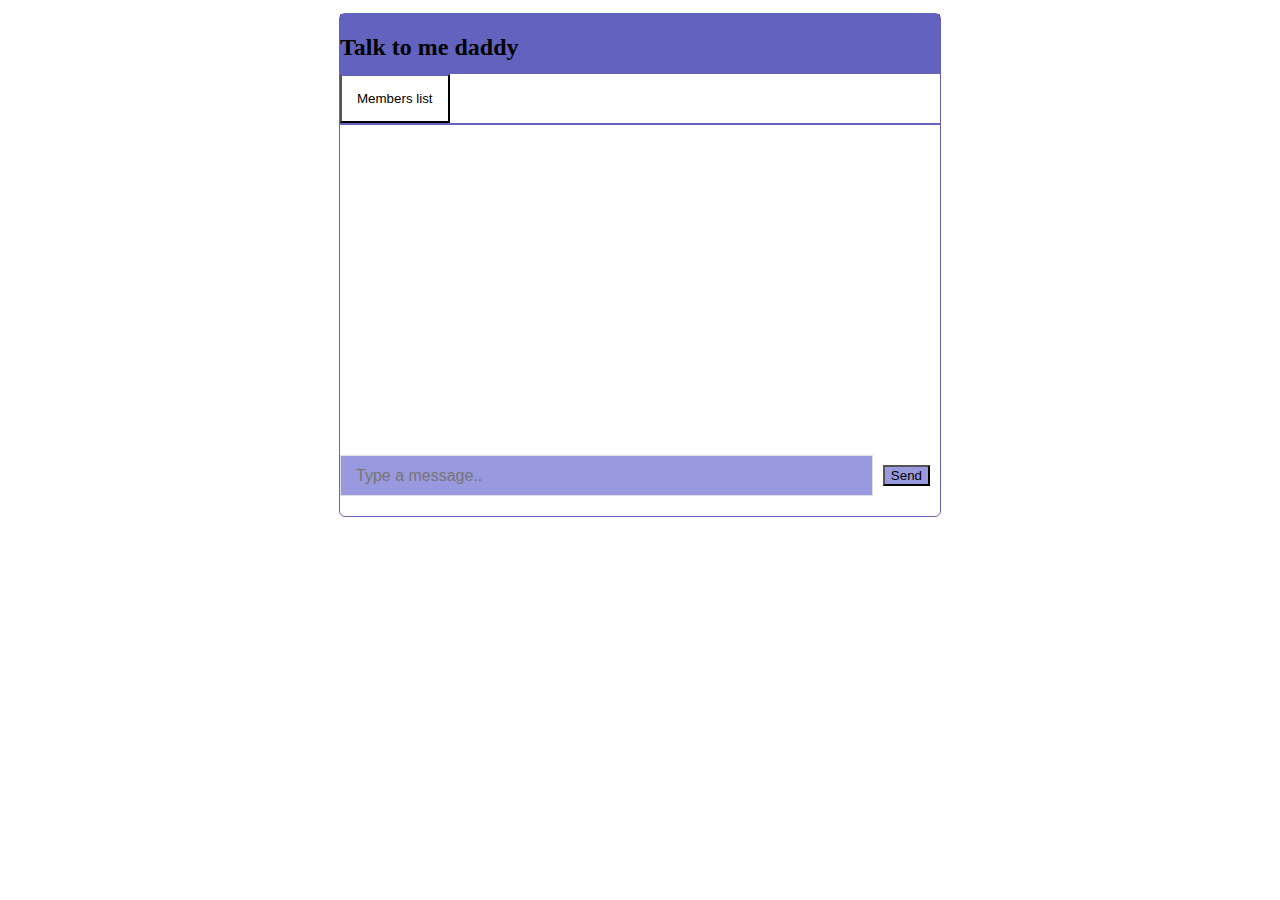
<file: index.html>
<!DOCTYPE html>
<html lang="en">
<head>
    <meta charset="utf-8">
    <meta name="viewport" content="width=device-width">
    <link rel="stylesheet" href="https://fonts.googleapis.com/icon?family=Material+Icons">
    <link rel="stylesheet" href="https://code.getmdl.io/1.3.0/material.indigo-pink.min.css">
    <link rel="stylesheet" href="appstyle.css">
    <title>MiChatter</title>
</head>
    <body>
    <div class="window  mdl-card mdl-shadow--2dp">
        <div class="client-info">
            <div class="mdl-card__title">
                <h2 class="mdl-card__title-text">Talk to me daddy</h2>
            </div>
        </div>
        <button id="show-dialog" type="button" class="mdl-button members-count">Members list</button>
        <div class="messages"></div>

        <form class="message-form" onsubmit="return false;">
            <input class="message-form__input" placeholder="Type a message.." type="text"/>
            <input class="message-form__button mdl-button mdl-js-button mdl-button--raised" value="Send" type="submit"/>
        </form>
        <p class="username" id="username"></p>
    </div>


    <dialog class="mdl-dialog">
        <div class="mdl-dialog__content">
            <div class="members-list"></div>
        </div>
        <div class="mdl-dialog__actions">
            <button type="button" class="mdl-button close">Close</button>
        </div>
    </dialog>

    <script defer src="https://code.getmdl.io/1.3.0/material.min.js"></script>
    <script type='text/javascript' src='https://cdn.scaledrone.com/scaledrone.min.js'></script>
    <script src="app.js"></script>
    </body>
</html>
</file>
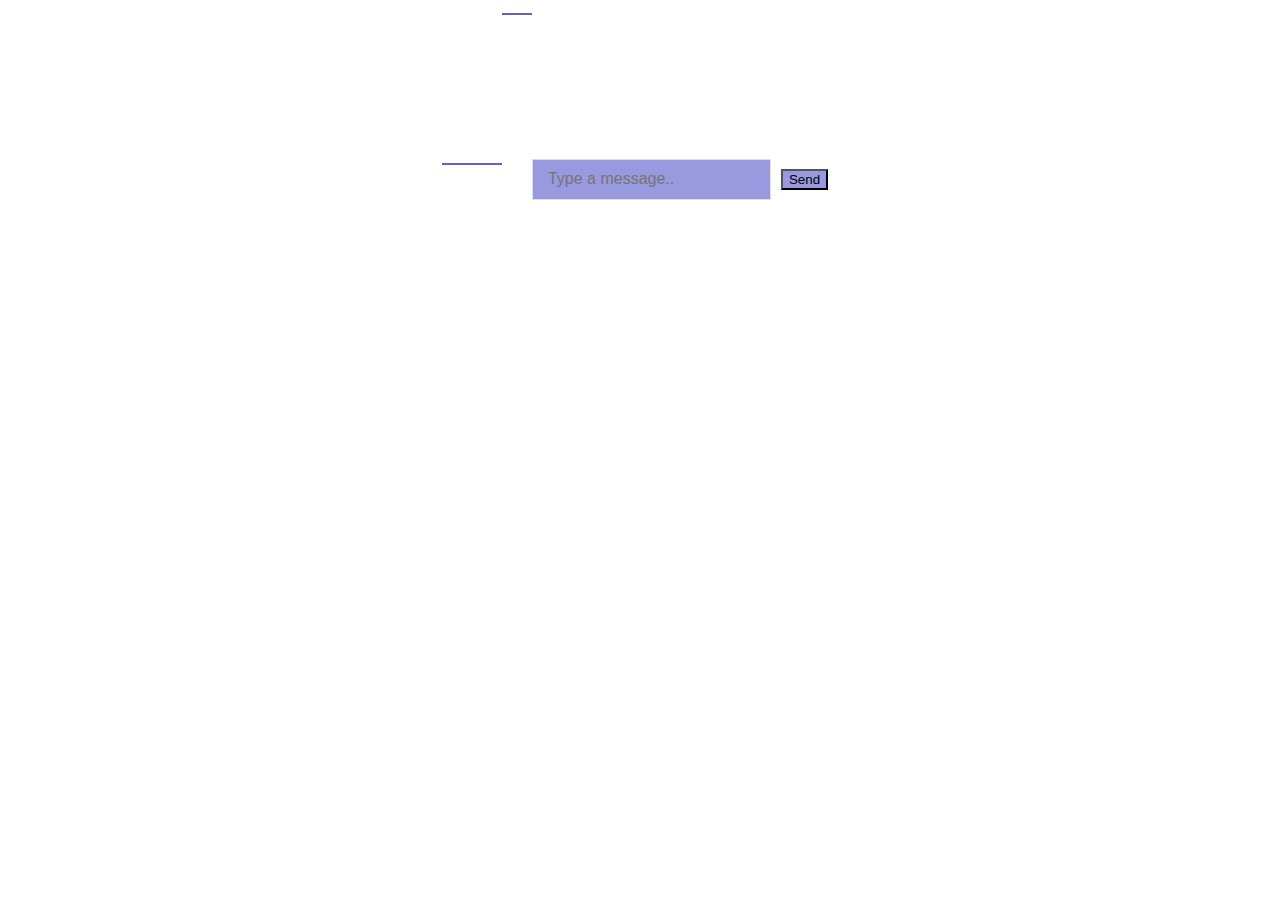
<file: chatter.html>
<!DOCTYPE html>
<html lang="en">
<head>
    <script type='text/javascript' src='https://cdn.scaledrone.com/scaledrone.min.js'></script>
    <meta charset="utf-8">
    <meta name="viewport" content="width=device-width">
    <link rel="stylesheet" href="appstyle.css">
    <title>Chatter v1</title>
</head>
    <body>
    <div class="members-count"></div>
    <div class="members-list"></div>
    <div class="messages"></div>
    <form class="message-form" onsubmit="return false;">
        <input class="message-form__input" placeholder="Type a message.." type="text"/>
        <input class="message-form__button" value="Send" type="submit"/>
    </form>

    <script src="app.js"></script>
    </body>
</html>
</file>
<file: appstyle.css>
body {
    box-sizing: border-box;
    margin: 0;
    padding: 13px;
    max-height: 100vh;
    display: flex;
    align-items: center;
    justify-content: center;

}

.username {
    color: #000;
    font-size: 25px;
    margin: 0px;
    padding: 10px;
}

.window {
    flex-flow: column;
    margin: 0 auto;
    width: 600px;
    max-height: 600px;
    /*background-color: #6363bf;*/
}

.client-info{
    display: flex;
    flex-flow: row;
    height: 60px;
    background-color: #6363bf;
}

.members-count,
.members-list,
.messages {
    border-top: 2px solid #6363bf;
    padding: 15px;
    height: 40%;
    word-wrap: break-word;
    background-color: #FFFFFF;
    flex-shrink: 1;
    overflow: auto;
    max-height: 300px;
}

.members-count:hover {
    background-color: #9999df;
}

.messages {
    min-height: 300px;
}

.message {
    padding: 5px 0;
}

.message .member {
    display: inline-block;
}

.member {
    padding-right: 10px;
    position: relative;
}

.message-form {
    display: flex;
    flex-shrink: 0;
}

.message-form__input {
    flex-grow: 1;
    border: 1px solid #dfdfdf;
    padding: 10px 15px;
    font-size: 16px;
    background-color: #9999df;
}

.message-form__button {
    margin: 10px;
    background-color: #9999df;
}

.message-form__button:hover {
    margin: 10px;
    background-color: #6363bf;
}

.mdl-card{
    border-radius: 6px;
    border: 1px solid #6363bf;
}
</file>
